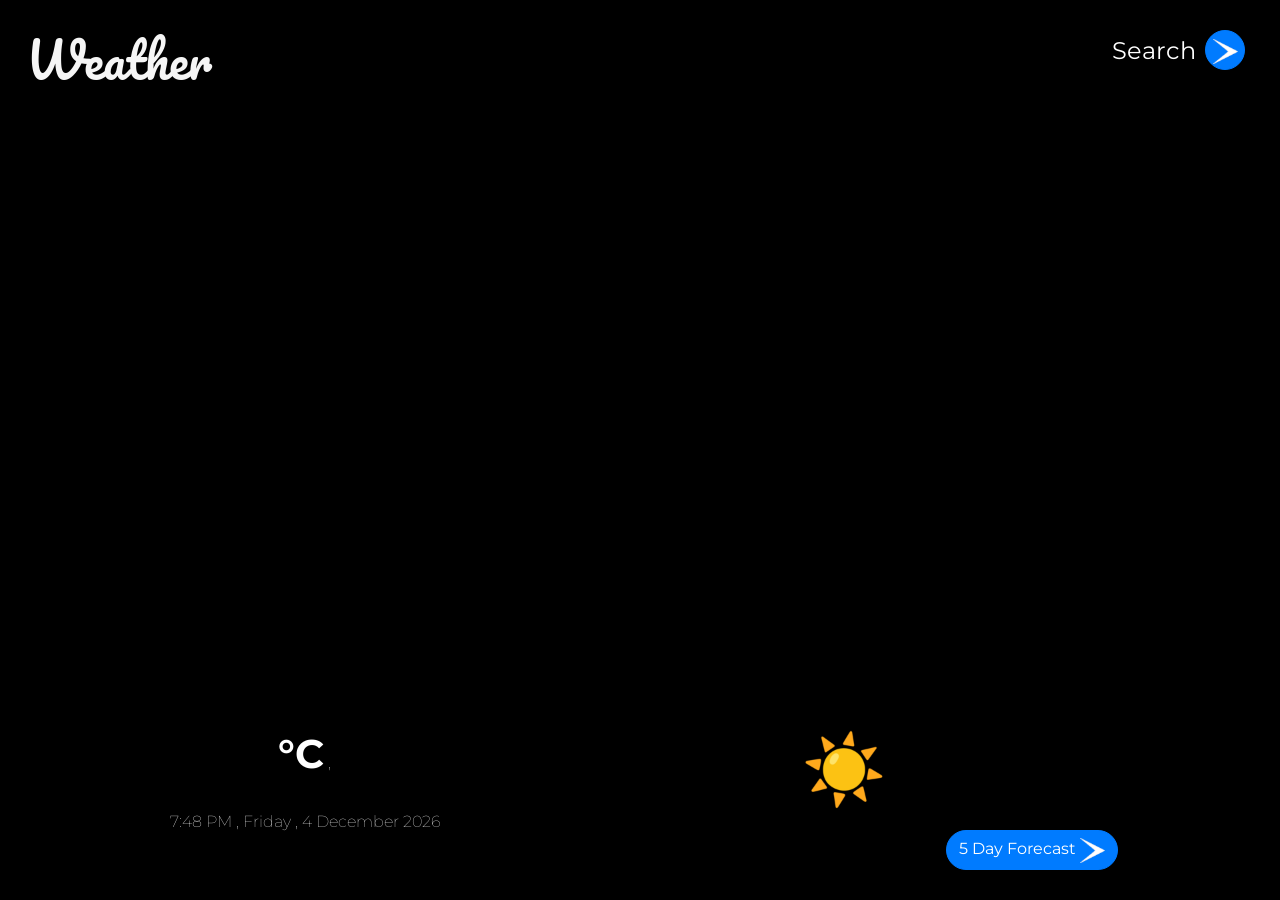
<file: index.html>
<!DOCTYPE html>
<html lang="en">

<head>
    <meta charset="UTF-8">
    <meta http-equiv="X-UA-Compatible" content="IE=edge">
    <meta name="viewport" content="width=device-width, initial-scale=1.0">
    <title>Weather</title>
    <!-- fonts -->
    <link rel="preconnect" href="https://fonts.googleapis.com">
    <link rel="preconnect" href="https://fonts.gstatic.com" crossorigin>
    <link href="https://fonts.googleapis.com/css2?family=Montserrat:wght@300&family=Pacifico&display=swap"
        rel="stylesheet">
    <!-- fav icon -->
    <link rel="shortcut icon" href="favicn.ico">
    <link rel="icon" href="favicn.ico">
    <!-- bootstrap -->
    <link rel="stylesheet" href="https://cdn.jsdelivr.net/npm/bootstrap@4.0.0/dist/css/bootstrap.min.css"
        integrity="sha384-Gn5384xqQ1aoWXA+058RXPxPg6fy4IWvTNh0E263XmFcJlSAwiGgFAW/dAiS6JXm" crossorigin="anonymous">
    <script src="https://code.jquery.com/jquery-3.2.1.slim.min.js"
        integrity="sha384-KJ3o2DKtIkvYIK3UENzmM7KCkRr/rE9/Qpg6aAZGJwFDMVNA/GpGFF93hXpG5KkN"
        crossorigin="anonymous"></script>
    <script src="https://cdn.jsdelivr.net/npm/popper.js@1.12.9/dist/umd/popper.min.js"
        integrity="sha384-ApNbgh9B+Y1QKtv3Rn7W3mgPxhU9K/ScQsAP7hUibX39j7fakFPskvXusvfa0b4Q"
        crossorigin="anonymous"></script>
    <script src="https://cdn.jsdelivr.net/npm/bootstrap@4.0.0/dist/js/bootstrap.min.js"
        integrity="sha384-JZR6Spejh4U02d8jOt6vLEHfe/JQGiRRSQQxSfFWpi1MquVdAyjUar5+76PVCmYl"
        crossorigin="anonymous"></script>
    <!-- personalised style sheet -->
    <link rel="stylesheet" href="style.css">

</head>

<body>
    <!-- title weather -->
    <h1>Weather</h1>
    <!-- next page button -->
    <div class="search-div">
        <h4 class="btn-title">Search</h4>
        <!-- search button -->
        <a href="search.html">
            <button id="next-btn" class="next-btn btn btn-primary btn-lg">
                <img class="next-btn-img" src="arrow.png">
            </button>
        </a>
    </div>
    <!-- Weather container -->

    <div class="container">
        <div class="row">
            <!-- temperature and city -->
            <div class="col-lg-6 col-md-6 col-sm-6">
                <h2 id="temp"></h2>
                <h4>°C</h4>
                <p>, </p>
                <h4 id="city"></h4>
            </div>
            <!-- weather icon -->
            <div class="col-lg-6 col-md-6 col-sm-6">
                <img id="weather-icon" class="icon-img" src="sunny.png">

            </div>
        </div>
        <div class="row">
            <!-- time day and date -->
            <div class="col-lg-6 col-md-6 col-sm-6">
                <p id="time"></p>
                <p id="ampm"></p>
                <p>,</p>
                <p id="day"></p>
                <p>,</p>
                <p id="date"></p>
            </div>
            <!-- weather description -->
            <div class="col-lg-6 col-md-6 col-sm-6">
                <p id="desc"></p>
            </div>
        </div>
        <a href="forecast.html">
            <button  class="forecast-btn btn btn-primary ms-auto me-auto" >
                5 Day Forecast
                <img class="next-btn-img" src="arrow.png">
            </button>
        </a>
    </div>
    
    <script src="index.js"></script>
</body>

</html>
</file>
<file: style.css>
/* -------index.html-------- */
body {
    background-image: url('https://source.unsplash.com/1600x900/?weather');
    background-attachment: fixed;
    background-position: center center;
    background-repeat: no-repeat;
    background-size: cover;
    background-color: black;
    padding: 2%;
    margin: 0px;
    color: white;
    font-family: 'montserrat', sans-serif;

}

/* weather title */
h1 {
    font-size: 3rem;
    display: inline-block;
    font-weight: 500;
    font-family: 'pacifico', sans-serif;
    color: whitesmoke;
    margin-top: 5px;
}

/* h2 used for temperature */
h2 {
    font-size: 3.5rem;
    display: inline-block;
    font-weight: 800;
}

/* h4 used for city */
h4 {
    display: inline-block;
    font-size: 2.5rem;
    font-weight: bold;
    margin-bottom: 0px;
}

/* p used for day, date and time */
p {
    display: inline-block;
    font-weight: lighter;
    font-size: 1rem;
}

/* search button  */
.search-div {
    position: absolute;
    right: 20px;
    top: 20px;
    background-color: rgb(1, 1, 1, 0.1);
    backdrop-filter: blur(5px);
    padding: 10px 5px 0px 5px;
    border-radius: 20px;
    text-align: center;


}

.btn-title {
    text-align: center;
    font-size: 1.5rem;
    font-weight: normal;
}

/* weather container */
.container {
    background-color: rgb(1, 1, 1, 0.1);
    backdrop-filter: blur(10px);
    border-radius: 30px;
    position: absolute;
    bottom: 30px;
    left: 30px;
    padding: 20px;
    height: auto;
    width: 85%;
    text-align: center;
    line-height: 1.5em;

}

/* weather description icon */
.icon-img {
    height: 80px;
    width: 80px;
}

/* search next button */
.next-btn {
    margin: 0px 10px 10px 5px;
    border-radius: 100%;
    height: 40px;
    width: 40px;
    padding: 3px;
    text-align: center;

}

/* search next button icon */
.next-btn-img {
    height: 25px;
    width: 25px;
}

/* ------SEARCH.HTML PAGE-------- */
.search-bar {
    margin-top: 20px;
    display: absolute;
    right: 0px;

}

input {
    padding: 2px 5px 2px 10px;
    height: 40px;
    width: 350px;
    border-radius: 10px;
    border: none;
    background-color: whitesmoke;
    color: black;
}

.search-btn {
    height: 40px;
    width: 42px;
    border-radius: 10px;
    padding: 5px;
    background-color: blue;
}

.forecast-btn{
    border-radius: 25px;
    width: auto;
    height: 2.5rem;
    padding: auto;
    
    position: absolute;
    bottom: 0px;
    right: 0px;
}

.container1{
    height: auto;
    width: auto;
    background-color: rgb(1, 1, 1, 0.1);
    backdrop-filter: blur(5px);
    border-radius: 30px;
    margin: 10px;
    padding: 10px;
    text-align: center;
    align-items: center;
}
.fluid-container{
    margin-top: 10%;
    margin-bottom: 5%;
}
</file>
